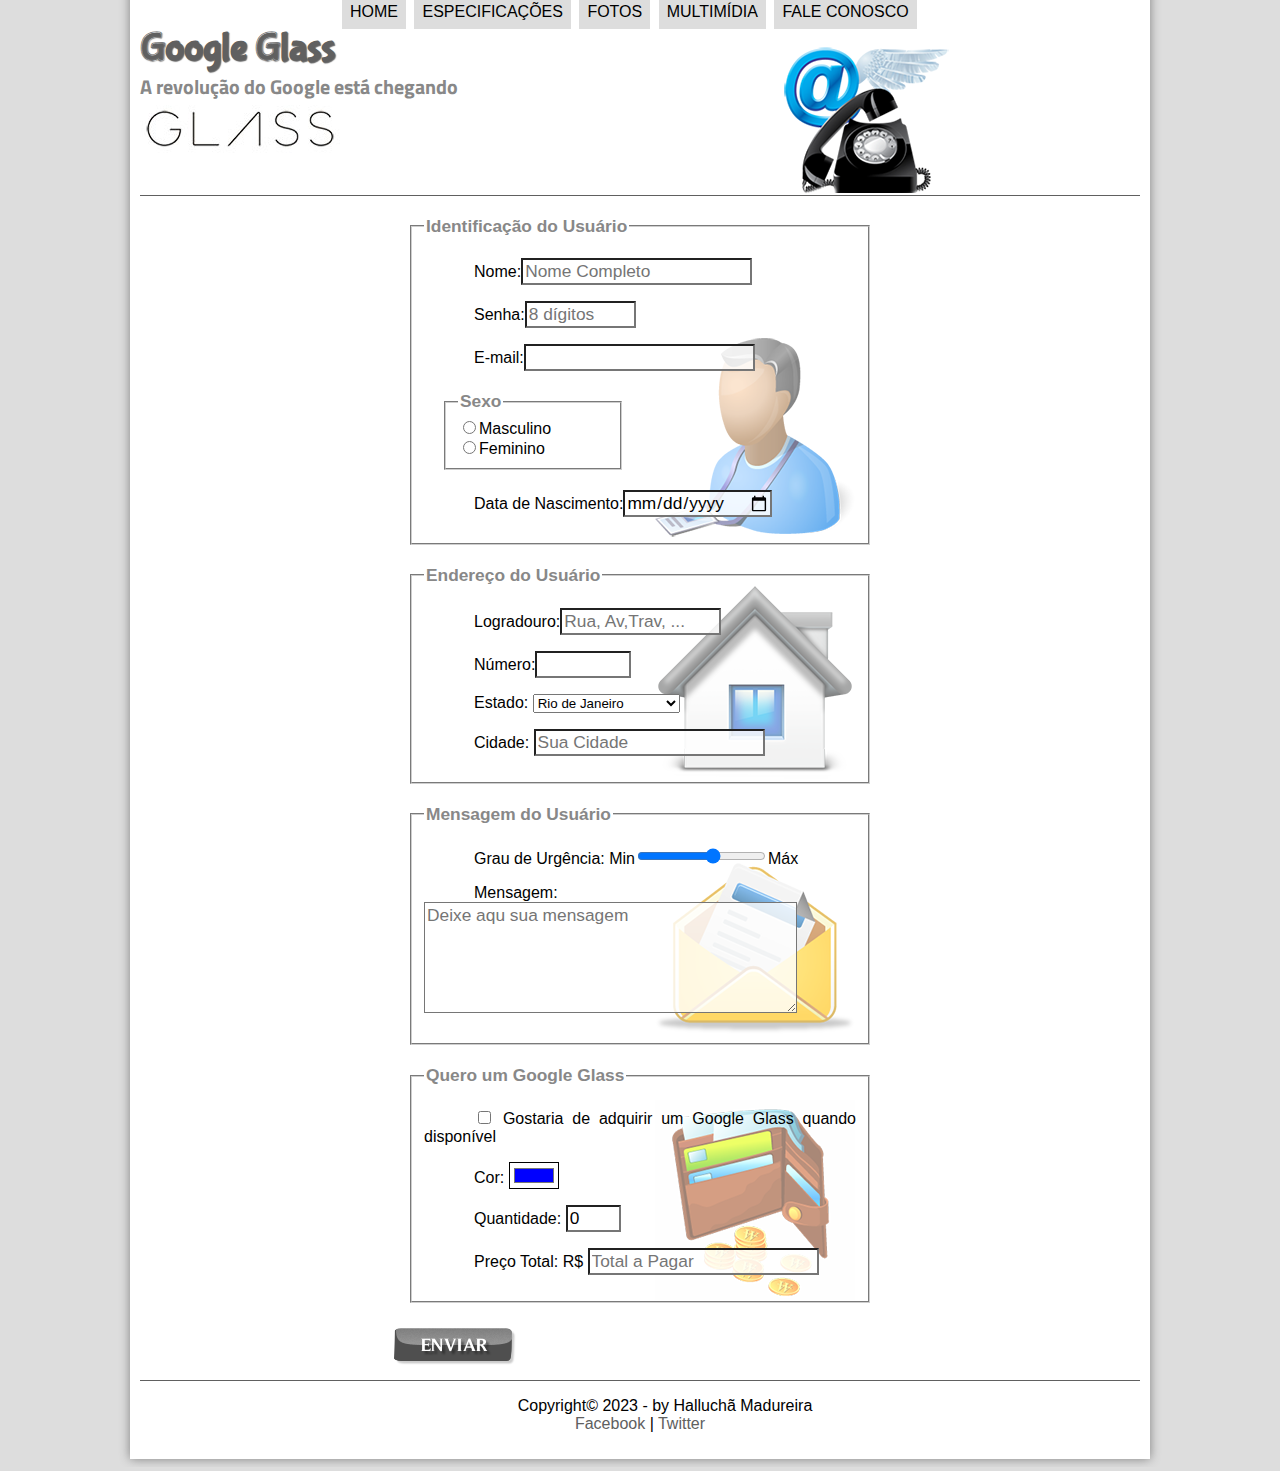
<file: projeto-google-glass/src/fale-conosco.html>
<!DOCTYPE html>
<html lang="pt-br">
<head>
    <meta charset="UTF-8"/>
    <title>Tudo sobre Google Glass</title>
    <link rel="stylesheet" href="_css/estilo.css"/>
    <link rel="stylesheet" href="_css/form.css"/>
</head>
<script language="javascript" src="_javascript/funcoes.js"></script>
<script>
    function cal_total() {
        var qtd = parseInt(document.getElementById('cQtd').value);
        tot = qtd * 1500;
        document.getElementById('cTot').value = tot;
    }
</script>
</script>
<body>
<div id="interface">

<header id="cabecalho">
<hgroup>
<h1>Google Glass</h1>
<h2>A revolução do Google está chegando</h2>
</hgroup>
    <img id="icone" src="_imagens/contato.png">
<nav id="menu">
    <h1>Menu Principal</h1>
    <ul type="disc">
        <li onmouseover="mudarFoto('_imagens/home.png')" onmouseout="mudarFoto('_imagens/contato.png')"><a href="index.html">Home</a></li>
        <li onmouseover="mudarFoto('_imagens/especificacoes.png')" onmouseout="mudarFoto('_imagens/contato.png')"><a href="specs.html">Especificações</a></li>
        <li onmouseover="mudarFoto('_imagens/fotos.png')" onmouseout="mudarFoto('_imagens/contato.png')"><a 
        href="fotos.png">Fotos</a></li>
        <li onmouseover="mudarFoto('_imagens/multimidia.png')" onmouseout="mudarFoto('_imagens/contato.png')"><a href="multimidia.html">Multimídia</a></li>
        <li onmouseover="mudarFoto('_imagens/contato.png')" onmouseout="mudarFoto('_imagens/contato.png')"><a href="fale-conosco.html">Fale conosco</a></li>
    </ul>
</nav>
</header>
 <form method="post" id="fContato" action="mailto:halluchamadureirasilva@gmail.com" oninput="cal_total();">

<fieldset id="usuario"><legend>Identificação do Usuário</legend>
<p><label for="cNome">Nome:</label><input type="text" name="tnome" id="cNome" size="20" maxlength="30" placeholder="Nome Completo" /></p>
<p><label for="cSenha">Senha:</label><input type="password" name="tsenha" id="cSenha" size="8" maxlength="8" placeholder="8 dígitos"></p>
<p><label for="cMail">E-mail:</label><input type="email" name="tMail" id="cMail" size="20" maxlength="40"></p>
<fieldset id="sexo"><legend>Sexo</legend>
    <input type="radio" name="tSexo" id="cMasc"/><label for="cMasc">Masculino</label><br/>
    <input type="radio" name="tSexo" id="cFem"/><label for="cFem">Feminino</label>
</fieldset>
<p><label for="cNasc">Data de Nascimento:</label><input type="date" name="tNasc" id="cNasc"/></p> 
</fieldset>

<fieldset id="endereco"><legend>Endereço do Usuário</legend>
    <p><label for="cRua">Logradouro:</label><input type="text" name="tRua" id="cRua" size="13" maxlength="80" placeholder="Rua, Av,Trav, ..."/></p>
    <p><label for="cNum">Número:</label><input type="number" name="tNum" id="cNum" min="0" max="99999"></p> 
    <p><label for="cEst">Estado:</label>
    <select name="tEst" id="cEst">
        <optgroup label="Região Sudeste">
            <option value="RJ" select>Rio de Janeiro</option>
            <option value="SP">São Paulo</option>
            <option value="MG">Minas Gerais</option>
        </optgroup>

        <optgroup label="Região Sul">
            <option value="PR">Paraná</option>
            <option value="SC">Santa Catarina</option>
            <option value="RS">Rio Grande do Sul</option>
        </optgroup>
    </select></p> 
    <p><label for="cCid">Cidade:</label>
    <input type="text" name="cCid" maxlength="40" size="20" placeholder="Sua Cidade" list="cidades"/></p>
    <datalist id="cidades">
        <option value="Rio de Janeiro"></option>
        <option value="Nova Iguaçu"></option>
        <option value="Niterói"></option>
        <option value="São Gonçalo"></option>
    </datalist>
</fieldset>

<fieldset id="mensagem"><legend>Mensagem do Usuário</legend>
    <p><label for="cUrg">Grau de Urgência:</label>
    Min<input type="range" name="tUrg" id="cUrg" min="0" max="10" step="2">Máx</p> 
    <p><label for="cMsg">Mensagem:</label>
    <textarea name="tMsg" id="cMsg" cols="35" rows="5" placeholder="Deixe aqu sua mensagem"></textarea></p> 
</fieldset> 

<fieldset id="pedido"><legend>Quero um Google Glass</legend>
<p><input type="checkbox" name="tPed" id="cPed"/>
    <label for="cPed">Gostaria de adquirir um Google Glass quando disponível</label></p>
<p><label for="cCor">Cor:</label>
<input type="color" name="tCor" id="cCor" value="#0000FF"/>
<p><label for="cQtd">Quantidade:</label>
<input type="number" name="tQtd" id="cQtd" min="0" max="5" value="0"></p>
<p><label for="cTot">Preço Total: R$</label>
<input type="number" name="tTot" id="cTot" placeholder="Total a Pagar" readonly/></p>
</fieldset> 

<input type="image" name="tEnviar" src="_imagens/botao-enviar.png"/>
</form>
</article>
</section>

    <footer id="rodape">
        <p>Copyright&copy; 2023 - by Halluchã Madureira<br/>
            <a href="http://facebook.com/cursosemvideo " target="_blank">Facebook</a> | 
            <a href="http://twitter.com/curdosemvideo" target="_blank">Twitter</a></p>
    </footer>
 </div>
 </body>
 </html>
</file>
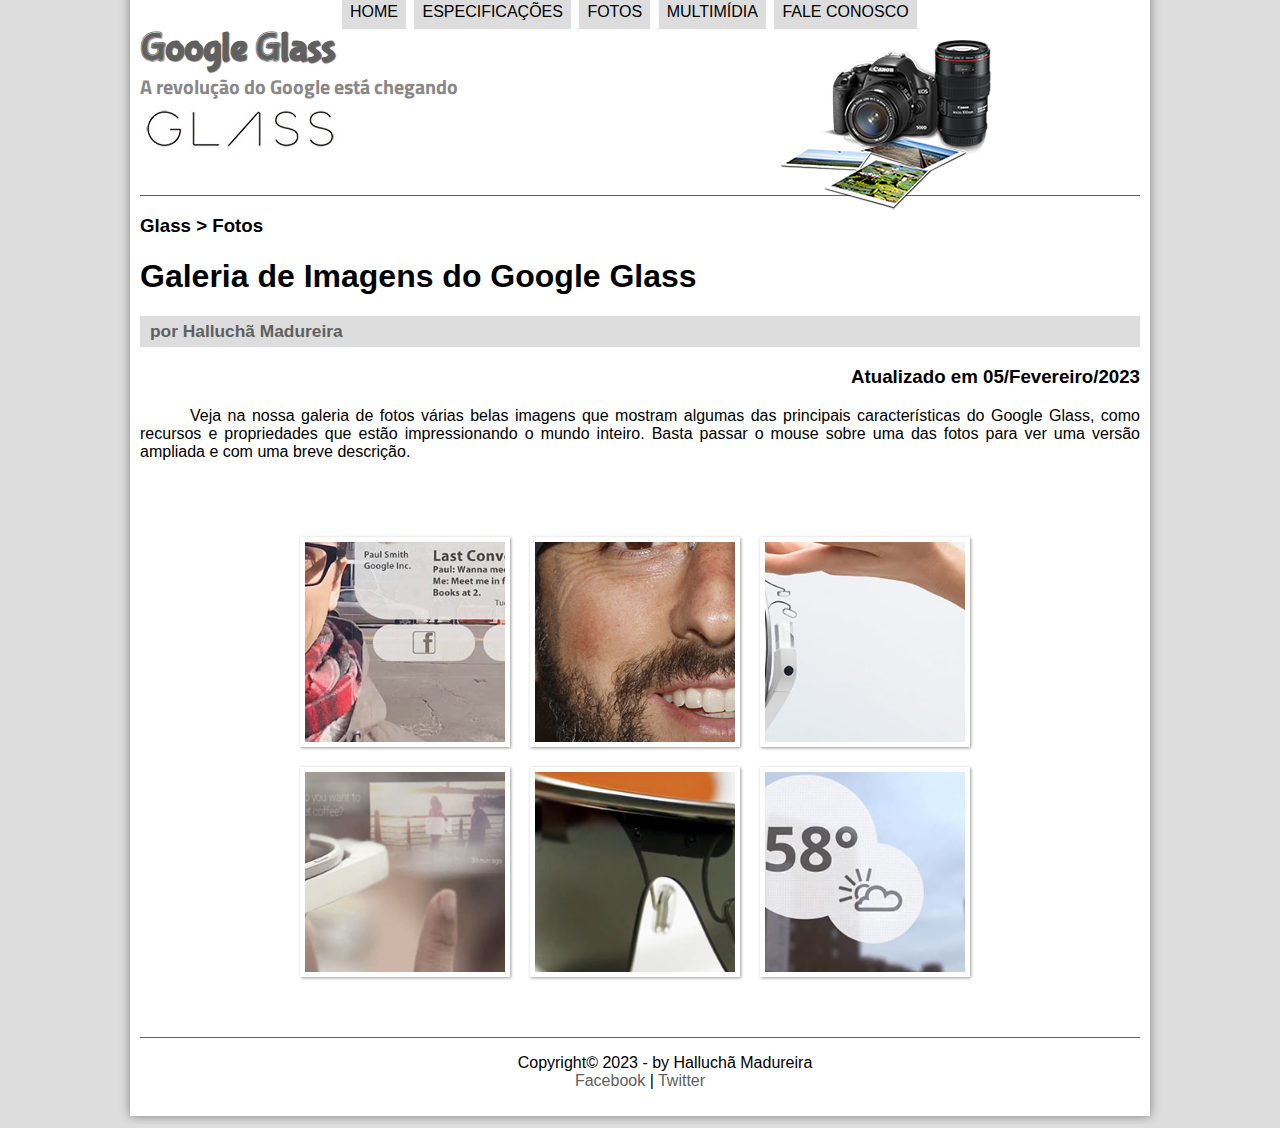
<file: projeto-google-glass/src/fotos.html>
<!DOCTYPE html>
<html lang="pt-br">
<head>
    <meta charset="UTF-8"/>
    <title>Tudo sobre Google Glass</title>
    <link rel="stylesheet" href="_css/estilo.css"/>
    <link rel="stylesheet" href="_css/fotos.css"/>
</head>
<script language="javascript" src="_javascript/funcoes.js"></script>
</script>
<body>
<div id="interface">

<header id="cabecalho">
<hgroup>
<h1>Google Glass</h1>
<h2>A revolução do Google está chegando</h2>
</hgroup>

    <img id="icone" src="_imagens/fotos.png">
<nav id="menu">
    <h1>Menu Principal</h1>
    <ul type="disc">
        <li onmouseover="mudarFoto('_imagens/fotos.png')" onmouseout="mudarFoto('_imagens/fotos.png')"><a href="index.html">Home</a></li>
        <li onmouseover="mudarFoto('_imagens/fotos.png')" onmouseout="mudarFoto('_imagens/fotos.png')"><a href="specs.html">Especificações</a></li>
        <li onmouseover="mudarFoto('_imagens/fotos.png')" onmouseout="mudarFoto('_imagens/fotos.png')"><a 
        href="fotos.png">Fotos</a></li>
        <li onmouseover="mudarFoto('_imagens/fotos.png')" onmouseout="mudarFoto('_imagens/fotos.png')"><a href="multimidia.html">Multimídia</a></li>
        <li onmouseover="mudarFoto('_imagens/fotos.png')" onmouseout="mudarFoto('_imagens/fotos.png')"><a href="fale-conosco.html">Fale conosco</a></li>
    </ul>
</nav>
</header>

<section id="corpo-full">
    <article id="noticia-principal">
     <header id="cabecalhodoartigo">
        <hgroup>
        <h3>Glass > Fotos</h3>
        <h1>Galeria de Imagens do Google Glass</h1>
        <h2>por Halluchã Madureira</h2>
        <h3 class="direita">Atualizado em 05/Fevereiro/2023</h3>
        </hgroup>
     </header>

   <p>Veja na nossa galeria de fotos várias belas imagens que mostram algumas das principais características do Google Glass, como recursos e propriedades que estão impressionando o mundo inteiro. Basta passar o mouse sobre uma das fotos para ver uma versão ampliada e com uma breve descrição.</p>

<ul id="album-fotos">
   <li id="foto01"><span>Agenda e lembretes</span></li>
   <li id="foto02"><span>Sergey Brin usando o Glass</span></li>
    <li id="foto03"><span>Leve e compacto</span></li> 
    <li id="foto04"><span>Sensação de uma tela de 50"</span></li>
    <li id="foto05"><span>Vários tipos de lente</span></li>
    <li id="foto06"><span>Informações importantes</span></li>
</ul>

    </article>
</section>

    <footer id="rodape">
        <p>Copyright&copy; 2023 - by Halluchã Madureira<br/>
            <a href="http://facebook.com/cursosemvideo " target="_blank">Facebook</a> | 
            <a href="http://twitter.com/curdosemvideo" target="_blank">Twitter</a></p>
    </footer>
 </div>
 </body>
 </html>
</file>
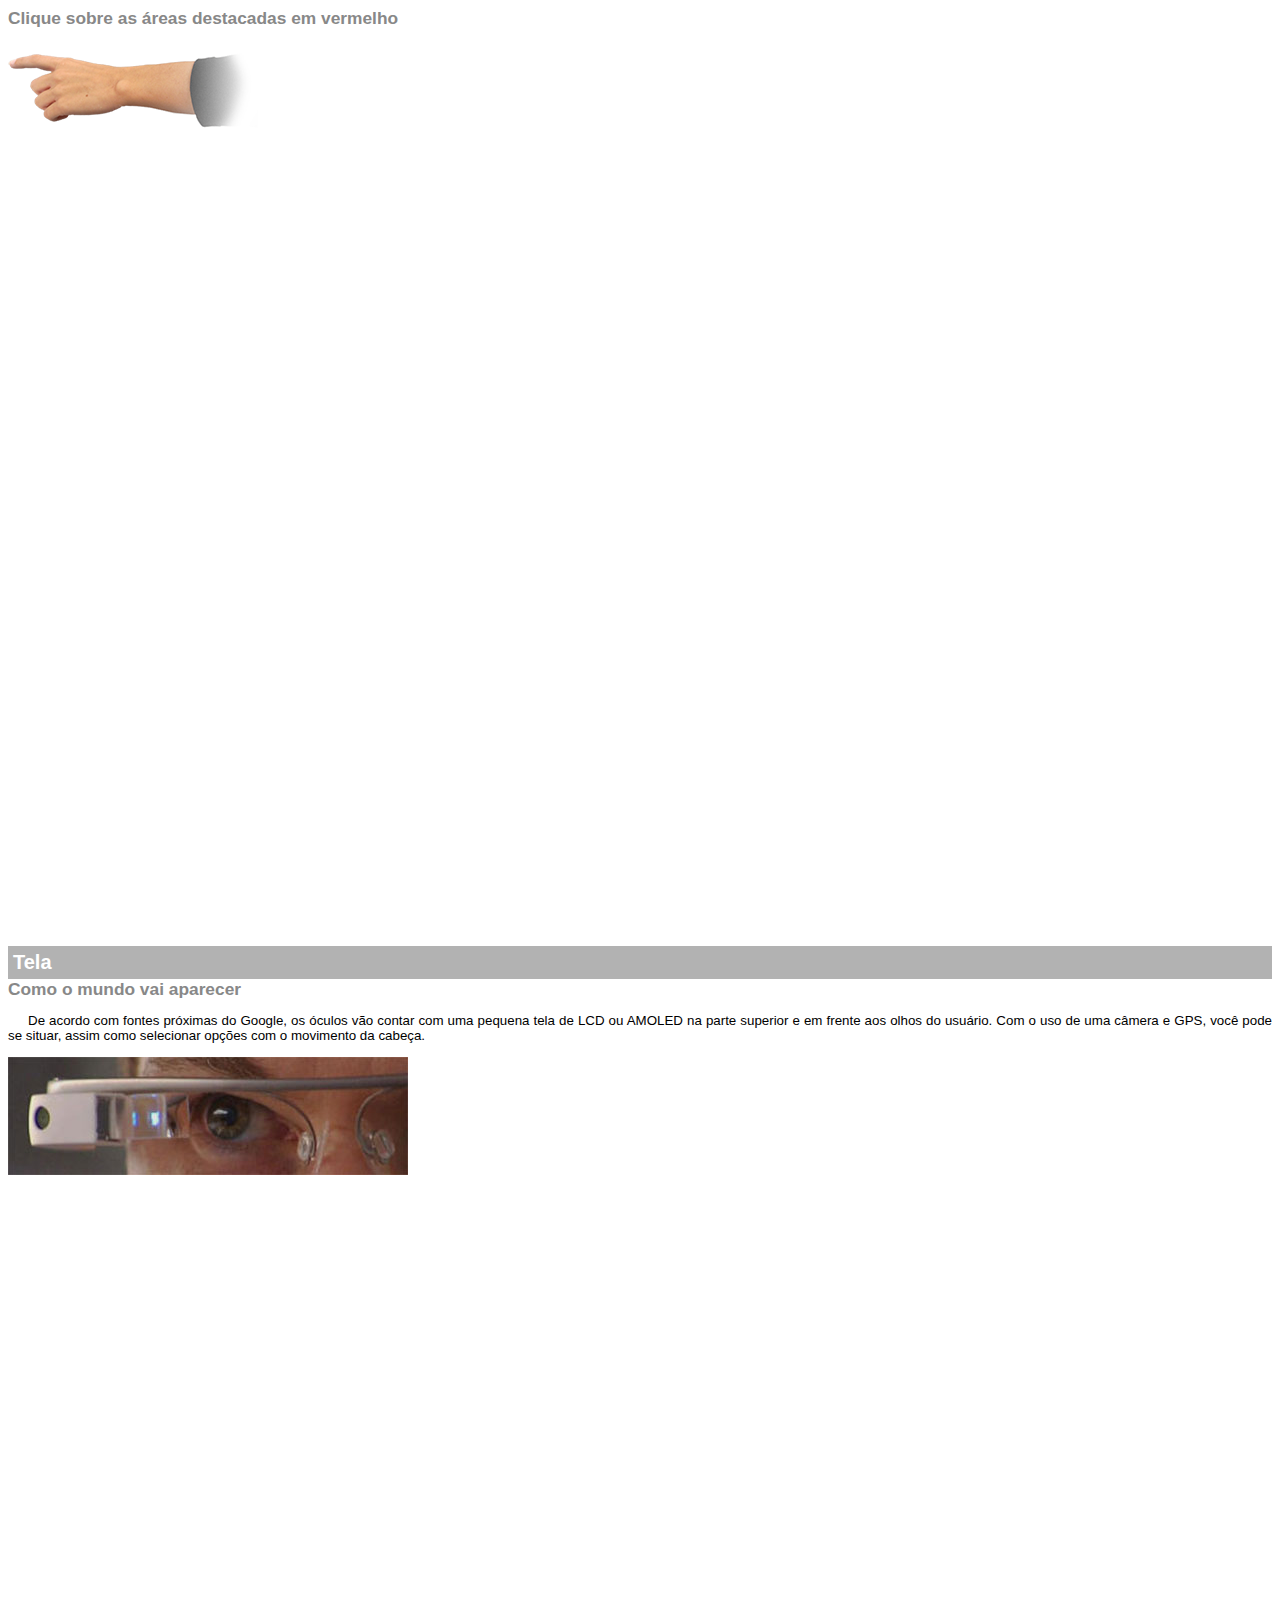
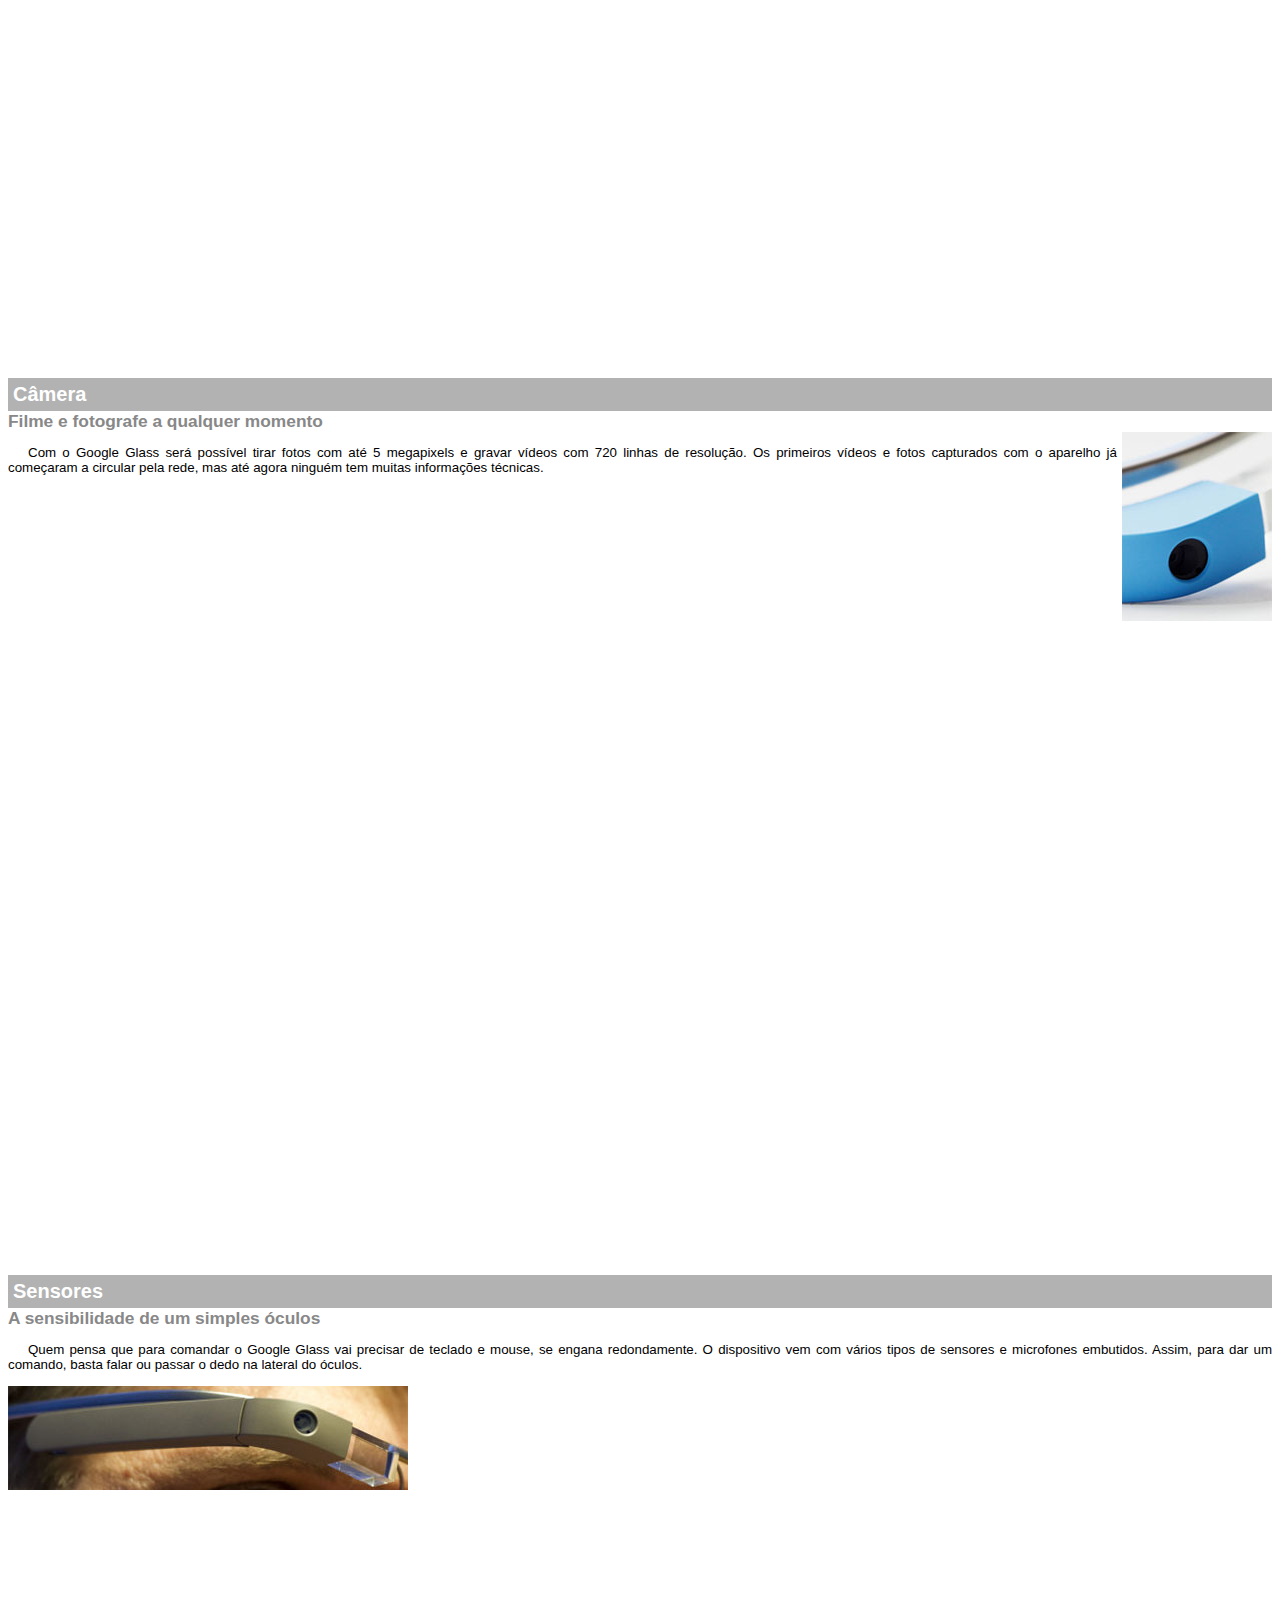
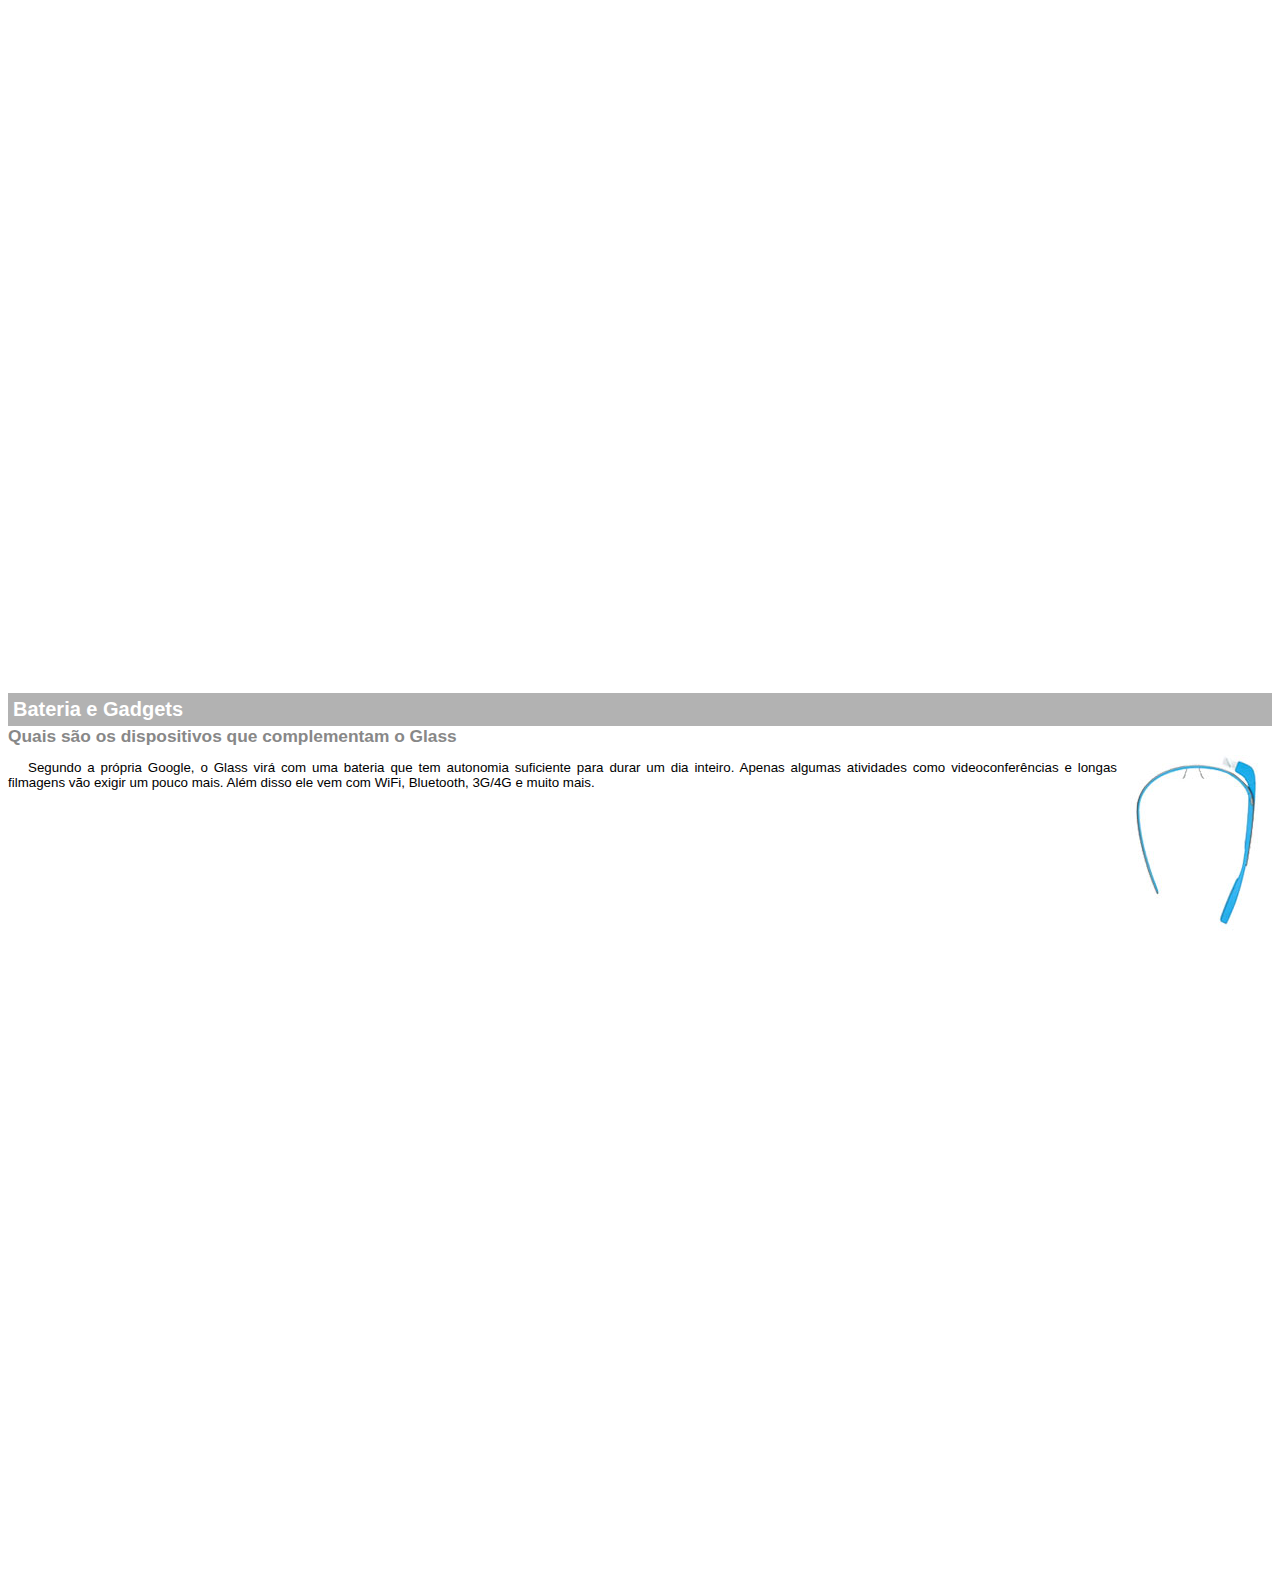
<file: projeto-google-glass/src/google-glass.html>
<!DOCTYPE html>
<html>
    <head>
        <meta charset="UTF-8"/>
        <title>Informações sobre Google Glass</title> 
        <style>
            body {
                font-family: Arial, Helvetica, sans-serif;
                font-size: 10pt;
            }
            p {
                text-align: justify;
                text-indent: 20px;
            }
            article h1 {
                font-size: 15pt;
                color: #ffffff;
                background-color: rgba(0,0,0,.3);
                padding: 5px;
                margin: 0px;
            }
            article h2 {
                font-size: 13pt;
                color: #888888;
                margin: 0px;
            }
            article {
                margin-bottom: 800px;
            }
            img.img-dir {
                display: block;
                float: right;
                margin-left: 5px;
            }
        </style>
    </head>

<body>
<article id="topo">
    <header>
    <h2>Clique sobre as áreas destacadas em vermelho</h2>
    </header>
<img src="_imagens/mao.png" alt="Mão apontando para a esquerda"/>
</article>

<article id="tela">
    <header>
        <h1>Tela</h1>
        <h2>Como o mundo vai aparecer</h2>
    </header>
<p>De acordo com fontes próximas do Google, os óculos vão contar com uma pequena tela de LCD ou AMOLED na parte superior e em frente aos olhos do usuário. Com o uso de uma câmera e GPS, você pode se situar, assim como selecionar opções com o movimento da cabeça.</p>
<img src="_imagens/det-tela.jpg" alt="Tela do Google Glass">
</article>

<article id="camera">
    <header>
        <h1>Câmera</h1>
        <h2>Filme e fotografe a qualquer momento</h2>
    </header>
<img src="_imagens/det-camera.jpg" class="img-dir" alt="Câmera do Google Glass">
<p>Com o Google Glass será possível tirar fotos com até 5 megapixels e gravar vídeos com 720 linhas de resolução. Os primeiros vídeos e fotos capturados com o aparelho já começaram a circular pela rede, mas até agora ninguém tem muitas informações técnicas.</p>
</article>

<article id="sensores">
    <header>
        <h1>Sensores</h1>
       <h2>A sensibilidade de um simples óculos</h2>
    </header>
<p>Quem pensa que para comandar o Google Glass vai precisar de teclado e mouse, se engana redondamente. O dispositivo vem com vários tipos de sensores e microfones embutidos. Assim, para dar um comando, basta falar ou passar o dedo na lateral do óculos.</p>
<img src="_imagens/det-touch.jpg" alt="Sensores do Google">
</article>

<article id="gadgets">
   <header>
   <h1>Bateria e Gadgets</h1>
    <h2>Quais são os dispositivos que complementam o Glass</h2>
</header>
<img src="_imagens/det-bateria.jpg" class="img-dir" alt="Bateria e Gadgets do Google Glass">
<p>Segundo a própria Google, o Glass virá com uma bateria que tem autonomia suficiente para durar um dia inteiro. Apenas algumas atividades como videoconferências e longas filmagens vão exigir um pouco mais. Além disso ele vem com WiFi, Bluetooth, 3G/4G e muito mais.</p>
</article>
</body>
</html>
</file>
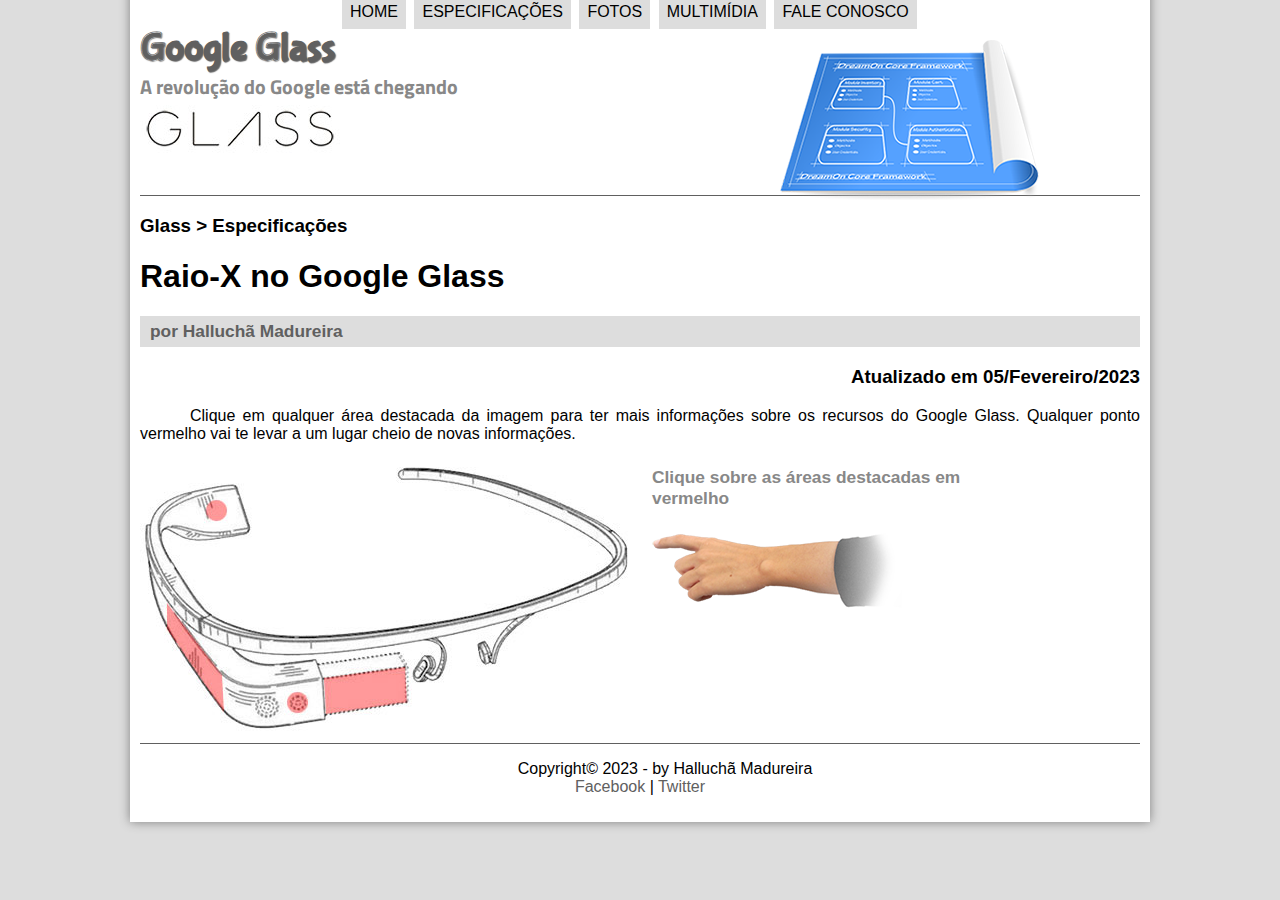
<file: projeto-google-glass/src/specs.html>
<!DOCTYPE html>
<html lang="pt-br">
<head>
    <meta charset="UTF-8"/>
    <title>Tudo sobre Google Glass</title>
    <link rel="stylesheet" href="_css/estilo.css"/>
    <link rel="stylesheet" href="_css/specs.css"/>
</head>
<script language="javascript" src="_javascript/funcoes.js"></script>
</script>
<body>
<div id="interface">

<header id="cabecalho">
<hgroup>
<h1>Google Glass</h1>
<h2>A revolução do Google está chegando</h2>
</hgroup>

    <img id="icone" src="_imagens/especificacoes.png">
<nav id="menu">
    <h1>Menu Principal</h1>
    <ul type="disc">
        <li onmouseover="mudarFoto('_imagens/_especificacoes.png')" onmouseout="mudarFoto('_especificacoes.png')"><a href="index.html">Home</a></li>
        <li onmouseover="mudarFoto('_imagens/especificacoes.png')" onmouseout="mudarFoto('_imagens/especificacoes.png')"><a href="specs.html">Especificações</a></li>
        <li onmouseover="mudarFoto('_imagens/fotos.png')" onmouseout="mudarFoto('_imagens/especificacoes.png')"><a 
        href="fotos.png">Fotos</a></li>
        <li onmouseover="mudarFoto('_imagens/multimidia.png')" onmouseout="mudarFoto('_imagens/especificacoes.png')"><a href="multimidia.html">Multimídia</a></li>
        <li onmouseover="mudarFoto('_imagens/contato.png')" onmouseout="mudarFoto('_imagens/especificacoes.png')"><a href="fale-conosco.html">Fale conosco</a></li>
    </ul>
</nav>
</header>

<section id="corpo-full">
    <article id="noticia-principal">
     <header id="cabecalhodoartigo">
        <hgroup>
        <h3>Glass > Especificações</h3>
        <h1>Raio-X no Google Glass</h1>
        <h2>por Halluchã Madureira</h2>
        <h3 class="direita">Atualizado em 05/Fevereiro/2023</h3>
        </hgroup>
     </header>

<p>Clique em qualquer área destacada da imagem para ter mais informações sobre os recursos do Google Glass. Qualquer ponto vermelho vai te levar a um lugar cheio de novas informações.</p>

<section id="conteudo">
    <img src="_imagens/glass-esquema-marcado.jpg" usemap="#meumapa"/>
        <map name="meumapa">
         <area shape="rect" coords="179,202,270,260" href="google-glass.html#tela" target="janela"/>
         <area shape="circle" coords="158,243,12" href="google-glass.html#camera" target="janela"/>
         <area shape="circle" coords="73,62,12" href="google-glass.html#gadgets" target="janela"/>
         <area shape="poly" coords="28,143,83,216,84,249,27,169" href="google-glass.html#sensores" target="janela"/>
         </map>
    <iframe src="google-glass.html" name="janela" id="frame-spec"></iframe>
</section>

    </article>
</section>

<footer id="rodape">
    <p>Copyright&copy; 2023 - by Halluchã Madureira<br/>
    <a href="http://facebook.com/cursosemvideo " target="_blank">Facebook</a> | 
    <a href="http://twitter.com/curdosemvideo" target="_blank">Twitter</a></p>
</footer>
 </div>
 </body>
 </html>
</file>
<file: projeto-google-glass/src/_css/estilo.css>
@charset "UTF-8";
@import url(https://fonts.googleapis.com/css?family=Titillium+Web);
@font-face {
    font-family: "FonteLogo";
    src: url("../_fonts/bubblegum-sans-regular.otf");
}
body {
    font-family: Arial, sans-serif;
    background-color: #dddddd;
    color: rgba(0,0,0,1);
}

div#interface {
    width: 1000px;
    background-color: #ffffff;
    margin: -20px auto 0px auto;
    box-shadow: 0px 0px 10px gray;
    padding: 10px 10px 10px 10px;
}

p { 
    text-align: justify;
    text-indent: 50px;
}

a {
    color: #606060;
    text-decoration: none;
}

a:hover {
    text-decoration: underline;
}
header#cabecalho img#icone {
    position: absolute;
    left: 780px; 
    top: 40px;
}

header#cabecalho {
    border-bottom: 1px #606060 solid;
    height: 170px;
    background: url("../_imagens/glass-logo-peq.jpg") no-repeat 0px 80px;
}

header#cabecalho h1 {
    font-family: "FonteLogo", sans-serif;
    font-size: 30pt;
    color: #606060;
    text-shadow: 1px 1px 1px rgba(0,0,0,.6);
    padding: 0px;
    margin-bottom: 0px;
}

header#cabecalho h2 {
font-family: 'Titillium Web', sans-serif;
color: #888888;
font-size: 15pt;
padding: 0px;
margin-top: 0px;
}

/* Formatação de imagens com legendas */

figure.foto-legenda {
    position: relative;
    border: 8px solid white;
    box-shadow: 1px 1px 4px black;
}

figure.foto-legenda img {
    width: 100%;
    height: 100%;
}

figure.foto-legenda figcaption {
    opacity: 0;
    position: absolute;
    top:0px;
    background-color: rgba(0,0,0,.4);
    color: white;
    width: 100%;
    height: 100%;
    padding: 10px;
    box-sizing: border-box;
    transition: opacity 1s;
}

figure.foto-legenda:hover figcaption {
    opacity: 1;
}

/* Formatação do Menu */

nav#menu {
    display: block;
}

nav#menu ul {
    list-style-type: none;
    text-transform: uppercase;
    position: absolute;
    top: -23px;
    left: 300px;
}

nav#menu li{
    display: inline-block;
    background-color: #dddddd;
    padding: 8px;
    margin: 2px;
    transition: background-color 1s;
}

nav#menu li:hover {
    background-color: #606060;
}

nav#menu h1 {
    display: none;
}

nav#menu a {
    color: #000000;
    text-decoration: none;
}

nav#menu a:hover {
    color:#ffffff;
    text-decoration: underline;
}

section#corpo {
    display: block;
    width: 500px;
    float: left ;
    border-right: 1px solid #606060;
    padding-right: 15px;
}

article#noticia-principal h2 {
font-size: 13pt;
color:#606060;
background-color: #dddddd;
padding: 5px 0px 5px 10px;
margin: 10px 0px 10px 0px;
}

header#cabecalho-artigo h1 {
    font-family: "FonteLogo";
    font-size: 20pt;
    color: #606060;
}
.direita {
    text-align: right;
}

header#cabecalho-artigo h2 {
font-size: 13pt;
color: #cecece;
background-color: #ffffff;
margin-bottom: 0px;
}

header#cabecalho-artigo h3 {
font-size: 12px;
color: #606060;
margin-top: 0px;
}

table#tabelaspec {
    border: 1px solid #606060;
    border-spacing: 0px;
    margin-left: auto;
    margin-right: auto;
}

table#tabelaspec td {
    border: 1px solid #606060;
    padding: 10px;
    text-align: center;
    vertical-align: middle;
}

table#tabelaspec td.ce {
color: #ffffff;
background-color: #606060;
vertical-align: top;
font-weight: bold;
}

table#tabelaspec td.cd {
background-color: #cecece;
}

table#tabelaspec caption {
color: #888888;
font-size: 13pt;
font-weight: bolder;
}

table#tabelaspec caption span {
display: block;
float: right;
color:  black;
font-size: 8pt;
margin-top: 10px ;
}

aside#lateral {
    display: block;
    width: 460px;
    float: right;
    background-color: #dddddd;
    padding: 10px;
    margin-top: 10px;
    box-shadow: 2px 2px  2px rgba(0,0,0,.5);
}

aside#lateral h1 {
    font-family: 'FonteLogo', sans-serif;
    font-size: 20pt;
    color: #606060;
    margin-top: 0px;
}

aside#lateral h2 {
    background-color: #606060;
    font-size: 13;
    color: #ffffff;
    padding: 5px;
}

footer#rodape {
    clear: both;
    border-top: 1px solid #606060;
}

footer#rodape p {
    text-align: center;
}

video#filme {
    display: block;
    position: relative;
    left: 0px;
    top: auto;
    width: 460px;
}
</file>
<file: projeto-google-glass/src/_css/form.css>
@charset "UTF-8";

form {
    width: 500px;
    margin: auto;
}

input, textarea {
    font-family: sans-serif;
    font-weight: normal;
    font-size: 13pt;
    background-color: rgba(255, 255, 255,.8);
}

input:hover, textarea:hover {
    background-color: #dddddd;
}

legend {
    color: #888888;
    font-weight: bold;
    font-size: 13pt;
    font-family: sans-serif;
}

fieldset {
    border-color: #cecece;
    margin: 20px;
}

fieldset#sexo {
    width: 150px;
}

fieldset#usuario {
    background: url(../_imagens/icone-contato.png) no-repeat 95% 95%;
}

fieldset#endereco {
    background: url(../_imagens/icone-endereco.png) no-repeat 95% 95%;
}

fieldset#mensagem {
    background: url(../_imagens/icone-mensagem.png) no-repeat 95% 95%;
}

fieldset#pedido {
    background: url(../_imagens/icone-pagamento.png) no-repeat 95% 95%;
}
</file>
<file: projeto-google-glass/src/_css/fotos.css>
@charset "UTF-8";

ul#album-fotos {
    width: 700px;
    margin: 0 auto;
    padding: 50px;
    overflow: hidden;
    list-style: none;
}

ul#album-fotos li {
    float: left;
    width: 200px;
    height: 200px;
    margin: 10px;
    border: 5px solid white;
    background-color: #ffffff;
    box-shadow: 1px 1px 3px rgba(0, 0, 0, .4);
    -webkit-transition: all .4s ease-in;
}

ul#album-fotos li span {
    opacity: 0;
    color: white;
    text-shadow: 1px 1px 1px 1px black;
    background-color: rgba(0, 0, 0,.3);
    font-size: 9px;
    line-height: 370px;
    padding: 5px;
}

ul#album-fotos li:hover {
    -webkit-transform: scale(1.5);
}

ul#album-fotos li:hover span{
    opacity: 1;
}

ul#album-fotos li#foto01 {
    background: url(../_imagens/galeria-01.jpg) no-repeat;
    background-position: 50% 50%;
    background-size: 400px 400px;
    background-color: #ffffff;
}
ul#album-fotos li#foto01:hover {
    background-position: 0px 0px;
    background-size: 200px 200px;
}

ul#album-fotos li#foto02 {
    background: url(../_imagens/galeria-02.jpg) no-repeat;
    background-position: 50% 50%;
    background-size: 400px 400px;
    background-color: #ffffff;
}
ul#album-fotos li#foto02:hover {
    background-position: 0px 0px;
    background-size: 200px 200px;
}

ul#album-fotos li#foto03 {
    background: url(../_imagens/galeria-03.jpg) no-repeat;
    background-position: 50% 50%;
    background-size: 400px 400px;
    background-color: #ffffff;
}
ul#album-fotos li#foto03:hover {
    background-position: 0px 0px;
    background-size: 200px 200px;
}

ul#album-fotos li#foto04 {
    background: url(../_imagens/galeria-04.jpg) no-repeat;
    background-position: 50% 50%;
    background-size: 400px 400px;
    background-color: #ffffff;
}
ul#album-fotos li#foto04:hover {
    background-position: 0px 0px;
    background-size: 200px 200px;
}

ul#album-fotos li#foto05 {
    background: url(../_imagens/galeria-05.jpg) no-repeat;
    background-position: 50% 50%;
    background-size: 400px 400px;
    background-color: #ffffff;
}
ul#album-fotos li#foto05:hover {
    background-position: 0px 0px;
    background-size: 200px 200px;
}
ul#album-fotos li#foto06 {
    background: url(../_imagens/galeria-06.jpg) no-repeat;
    background-position: 50% 50%;
    background-size: 400px 400px;
    background-color: #ffffff;
}
ul#album-fotos li#foto06:hover {
    background-position: 0px 0px;
    background-size: 200px 200px;
}
</file>
<file: projeto-google-glass/src/_css/specs.css>
@charset "UTF-8";

section#conteudo {
    width: 1000px;
    margin: auto;
}

iframe#frame-spec {
    width: 380px;
    height: 280px;
    border: none;
    overflow: hidden;
} 

iframe#frame-spec::-webkit-scrollbar {
    display: none;
}
</file>
